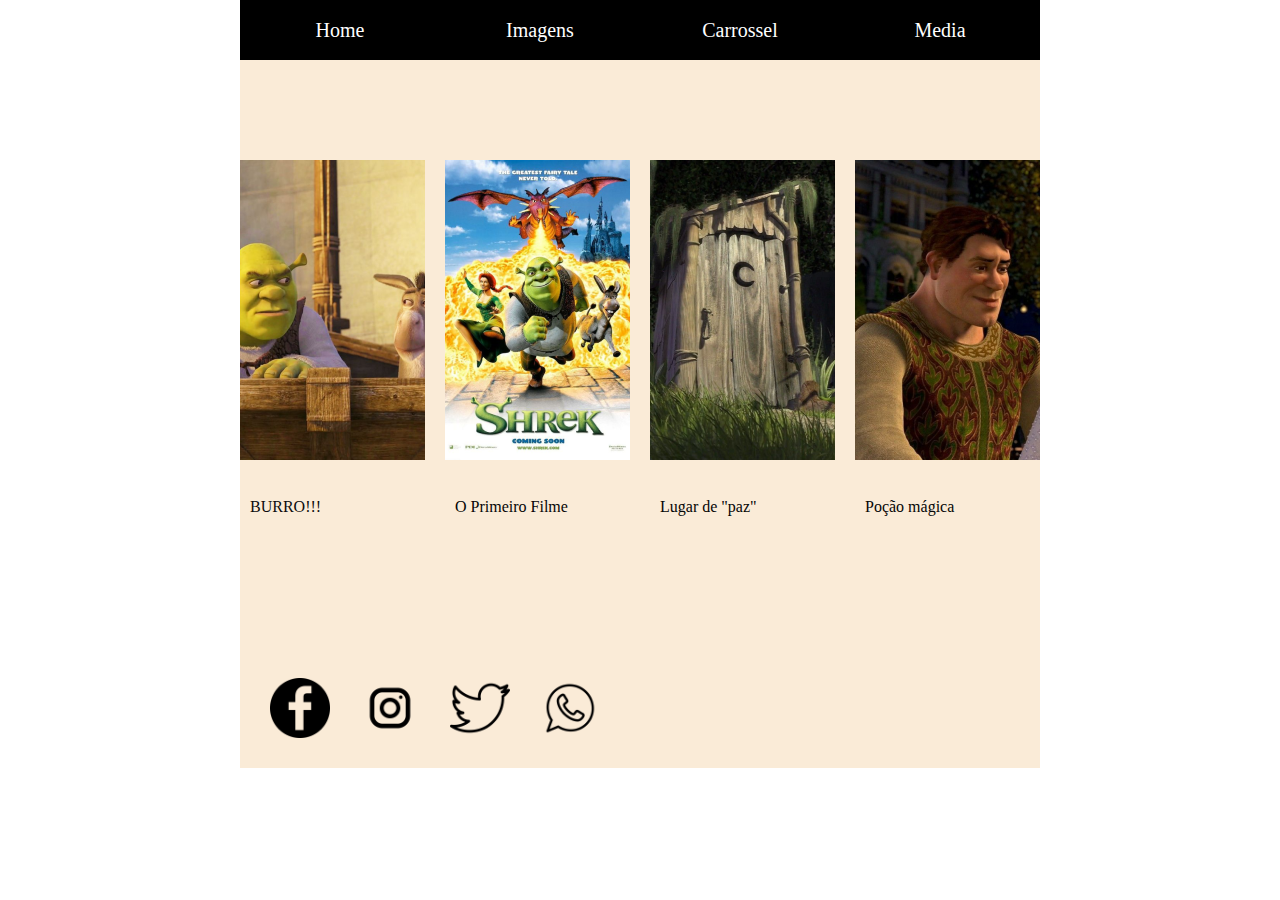
<file: projeto09.html>
<!DOCTYPE html>
<html lang="pr-br">
<head>
    <meta charset="UTF-8">
    <meta http-equiv="X-UA-Compatible" content="IE=edge">
    <meta name="viewport" content="width=device-width, initial-scale=1.0">
    <link rel="stylesheet" href="CSS/estilo03.css"> 
    
    <title> Projeto 09</title>
</head>
<body>
    <div class="container">
        <div class="home"> <a href="index.html">Home</a></div> 
        <div class="home"> <a href="projeto09.html">Imagens</a></div>
        <div class="home"><a href="projeto11.html">Carrossel</a></div>
        <div class="home"><a href="projeto10.html">Media</a></div>
        <div class="fila"></div>
        <div class="imagem1"><img src="Imagens/Sh 3.png" alt=""></div>
        <div class="imagem2"><img src="Imagens/Sh 1.png" alt=""></div>
        <div class="imagem2"><img src="Imagens/Sh 2.png" alt=""></div> 
        <div class="imagem2"><img src="Imagens/Sh 4.png" alt=""></div> 
        <div class="elle"></div> 
        <div class="textinho"> BURRO!!!</div>
        <div class="textinho2"> O Primeiro Filme</div>
        <div class="textinho2">Lugar de "paz"</div>
        <div class="textinho2">Poção mágica</div> 
        <div class="redesocial"><a href="https://www.facebook.com/campaign/landing.php?&campaign_id=1661784632&extra_1=s%7Cc%7C320269324047%7Ce%7Cfacebook%7C&placement=&creative=320269324047&keyword=facebook&partner_id=googlesem&extra_2=campaignid%3D1661784632%26adgroupid%3D63686352403%26matchtype%3De%26network%3Dg%26source%3Dnotmobile%26search_or_content%3Ds%26device%3Dc%26devicemodel%3D%26adposition%3D%26target%3D%26targetid%3Dkwd-541132862%26loc_physical_ms%3D1001777%26loc_interest_ms%3D%26feeditemid%3D%26param1%3D%26param2%3D&gclid=EAIaIQobChMIj4C7-vuO_wIVAsaRCh0kUQkjEAAYASAAEgL6BvD_BwE"><img src="Imagens/Facebook.png" class="img1
            " alt=""></a></div>
        <div class="redesocial"><a href="https://www.instagram.com/"><img src="Imagens/Insta.png" class="img1" alt=""></a></div> 
        <div class="redesocial"><a href="https://twitter.com/i/flow/login?input_flow_data=%7B%22requested_variant%22%3A%22eyJsYW5nIjoicHQifQ%3D%3D%22%7D" > <img src="Imagens/Twitter.png" class="img1" alt=""></a></div> 
        <div class="redesocial"><a href="https://web.whatsapp.com/"> <img src="Imagens/Zap zap.png" class="img1" alt=""></a></div>
    </div>
</body>
</html>
</file>
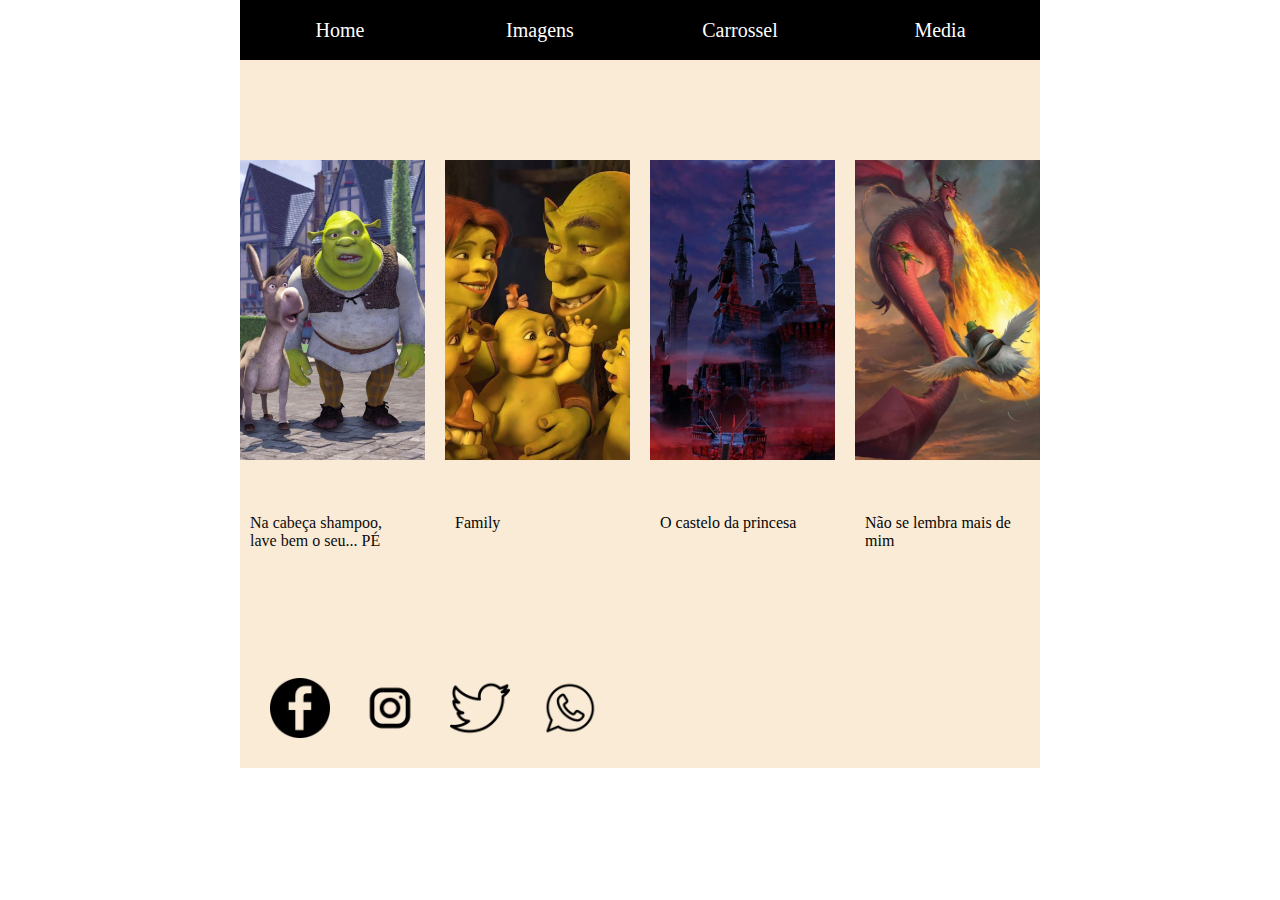
<file: projeto10.html>
<!DOCTYPE html>
<html lang="pr-br">
<head>
    <meta charset="UTF-8">
    <meta http-equiv="X-UA-Compatible" content="IE=edge">
    <meta name="viewport" content="width=device-width, initial-scale=1.0">
    <link rel="stylesheet" href="CSS/estilo03.css"> 
    
    <title> Projeto 10</title>
</head>
<body>
    <div class="container">
        <div class="home"><a href="index.html">Home</a></div> 
        <div class="home"><a href="projeto09.html">Imagens</a></div>
        <div class="home"> <a href="projeto11.html">Carrossel</a> </div>
        <div class="home"> <a href="projeto10.html">Media</a></div>
        <div class="fila"></div>
        <div class="imagem1"><img src="Imagens/Sr1.png" alt=""></div>
        <div class="imagem2"> <img src="Imagens/Sr2.png" alt=""></div>
        <div class="imagem2"> <img src="Imagens/Sr5.png" alt=""></div> 
        <div class="imagem2"><img src="Imagens/Sr4.png" alt=""></div> 
        <div class="elle"></div> 
        <div class="textinho"><p> Na cabeça shampoo, lave bem o seu... PÉ</p></div>
        <div class="textinho2"><p>Family</p></div>
        <div class="textinho2"><p>O castelo da princesa</p></div>
        <div class="textinho2"><p> Não se lembra mais de mim</p></div> 
        <div class="redesocial"><a href="https://www.facebook.com/campaign/landing.php?&campaign_id=1661784632&extra_1=s%7Cc%7C320269324047%7Ce%7Cfacebook%7C&placement=&creative=320269324047&keyword=facebook&partner_id=googlesem&extra_2=campaignid%3D1661784632%26adgroupid%3D63686352403%26matchtype%3De%26network%3Dg%26source%3Dnotmobile%26search_or_content%3Ds%26device%3Dc%26devicemodel%3D%26adposition%3D%26target%3D%26targetid%3Dkwd-541132862%26loc_physical_ms%3D1001777%26loc_interest_ms%3D%26feeditemid%3D%26param1%3D%26param2%3D&gclid=EAIaIQobChMIj4C7-vuO_wIVAsaRCh0kUQkjEAAYASAAEgL6BvD_BwE"><img src="Imagens/Facebook.png" class="img1" alt=""></a></div>
        <div class="redesocial"><a href="https://www.instagram.com/"> <img src="Imagens/Insta.png" class="img1" alt=""></a></div> 
        <div class="redesocial"><a href="https://twitter.com/i/flow/login?input_flow_data=%7B%22requested_variant%22%3A%22eyJsYW5nIjoicHQifQ%3D%3D%22%7D"><img src="Imagens/Twitter.png" class="img1" alt=""></a></div> 
        <div class="redesocial"> <a href="https://web.whatsapp.com/"> <img src="Imagens/Zap zap.png" class="img1" alt=""></a></div>
    </div>
</body>
</html>
</file>
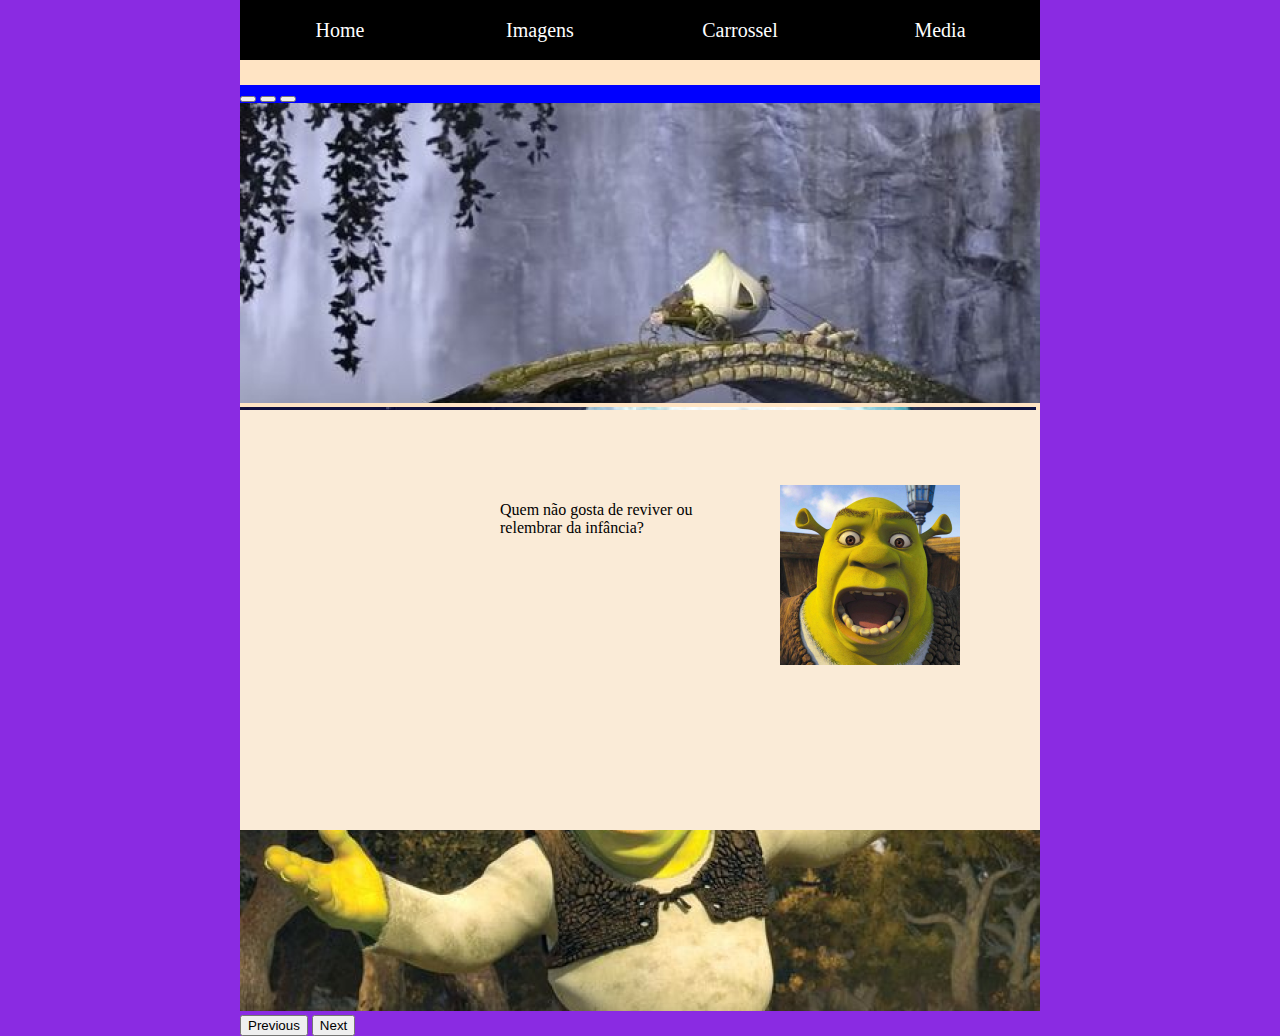
<file: projeto11.html>
<!doctype html>
<html lang="pt-br">
  <head>
    <meta charset="utf-8">
    <meta name="viewport" content="width=device-width, initial-scale=1">
    <link rel="stylesheet" href="CSS/estilo05.css"> 
    
    <title>Projeto 11</title>
    <link href="https://cdn.jsdelivr.net/npm/bootstrap@5.3.0-alpha3/dist/css/bootstrap.min.css" rel="stylesheet" integrity="sha384-KK94CHFLLe+nY2dmCWGMq91rCGa5gtU4mk92HdvYe+M/SXH301p5ILy+dN9+nJOZ" crossorigin="anonymous">
  </head>
  <body>
    <div class="p1">
      <div class="home"><a href="index.html">Home</a></div> 
      <div class="home"> <a href="projeto09.html">Imagens</a></div>
      <div class="home"><a href="projeto11.html">Carrossel</a> </div>
      <div class="home"><a href="projeto10.html">Media</a></div>
        <div class="carrossel"> <div id="carouselExampleIndicators" class="carousel slide">
            <div class="carousel-indicators">
              <button type="button" data-bs-target="#carouselExampleIndicators" data-bs-slide-to="0" class="active" aria-current="true" aria-label="Slide 1"></button>
              <button type="button" data-bs-target="#carouselExampleIndicators" data-bs-slide-to="1" aria-label="Slide 2"></button>
              <button type="button" data-bs-target="#carouselExampleIndicators" data-bs-slide-to="2" aria-label="Slide 3"></button>
            </div>
            <div class="carousel-inner">
              <div class="carousel-item active">
                <img src="Imagens/Eles 1.png" class="d-block w-100" alt="...">
              </div>
              <div class="carousel-item">
                <img src="Imagens/Eles 2.png" class="d-block w-100" alt="...">
              </div>
              <div class="carousel-item">
                <img src="Imagens/Ele 3.png" class="d-block w-100" alt="...">
              </div>
            </div>
            <button class="carousel-control-prev" type="button" data-bs-target="#carouselExampleIndicators" data-bs-slide="prev">
              <span class="carousel-control-prev-icon" aria-hidden="true"></span>
              <span class="visually-hidden">Previous</span>
            </button>
            <button class="carousel-control-next" type="button" data-bs-target="#carouselExampleIndicators" data-bs-slide="next">
              <span class="carousel-control-next-icon" aria-hidden="true"></span>
              <span class="visually-hidden">Next</span>
            </button>
           </div></div>
    <div class="retangulo"></div>
        <div class="textinho"> <p> Quem não gosta de reviver ou relembrar da infância?   </p></div>
        <div class="img1"> <img src="Imagens/Shrek de boca aberta.png" alt=""></div>
        
    </div>






    <script src="https://cdn.jsdelivr.net/npm/bootstrap@5.3.0-alpha3/dist/js/bootstrap.bundle.min.js" integrity="sha384-ENjdO4Dr2bkBIFxQpeoTz1HIcje39Wm4jDKdf19U8gI4ddQ3GYNS7NTKfAdVQSZe" crossorigin="anonymous"></script>
  </body>
</html>
</file>
<file: CSS/estilo03.css>
body{
    margin: 0;
    padding: 0;
}
.container{
    width: 800px;
    height: 768px;
    background-color: antiquewhite;
    margin: auto;
    display: flex;
    flex-wrap: wrap;
}
.home{
    width: 200px;
    height: 60px;
    background-color: black;
    display: flex;
   align-items: center; 
   justify-content: center;
   color: azure;

}
.fila{
    width: 800px;
    height: 100px;
    background-color: antiquewhite;
} 
.imagem1{
    width: 185px;
    height: 300px;
    background-color: blue;
} 
.imagem2{
    width: 185px;
    height: 300px;
    background-color: blue;
    margin-left: 20px;
}
.elle{
    width: 800px;
    height: 308px;
    background-color: antiquewhite;
}
.textinho{
    width: 160px;
    height: 100px;
    background-color: antiquewhite;
    margin-top: -270px;
    margin-left: 10px;
    color: rgb(12, 12, 12);
}
.textinho2{
    width: 160px;
    height: 100px;
    background-color: antiquewhite;
    margin-top: -270px;
    margin-left: 45px;  
    color: rgb(5, 5, 5);
}
.redesocial{
    width: 60px;
    height: 60px;
    background-color: antiquewhite;
    margin-top: -90px;
    margin-left: 30px;
}
.img1{
    width: 100%;
}
a{color: rgb(255, 255, 255);
    font-family: fantasy;font-size: 20px;}
    a:hover{
        color: yellowgreen;
    }
    a:link{text-decoration: none;}
</file>
<file: CSS/estilo05.css>
body{
  background-color: blueviolet;
  margin: 0;
  padding: 0;
}
.p1{
  width: 800px;
  height: 880px;
  background-color: bisque;
  display: flex;
  margin: auto;
  flex-wrap: wrap;
}
.home{
  width: 200px;
  height: 60px;
  background-color: black;
  display: flex;
 align-items: center; 
 justify-content: center;
 color: azure;
 
} 
.filinha{
  width: 800px;
  height: 100px;
  background-color: antiquewhite;
}
.carrossel{
  width: 800px;
  height: 300px;
  background-color: blue;
}
.retangulo{
  width: 800px;
  height: 420px;
  background-color: antiquewhite;
}
.textinho{
  width: 240px;
  height: 90px;
  background-color: antiquewhite;
  margin-top: -370px ;
  margin-left: 260px;
  color: black;
}
.img1{
  width: 180px;
  height: 180px;
  background-color: blue; 
  margin-left: 40px;
  margin-top: -370px;
}
a{color: rgb(255, 255, 255);
  font-family: fantasy;font-size: 20px;}
  a:hover{
      color: yellowgreen;
  }
  a:link{text-decoration: none;}
</file>
